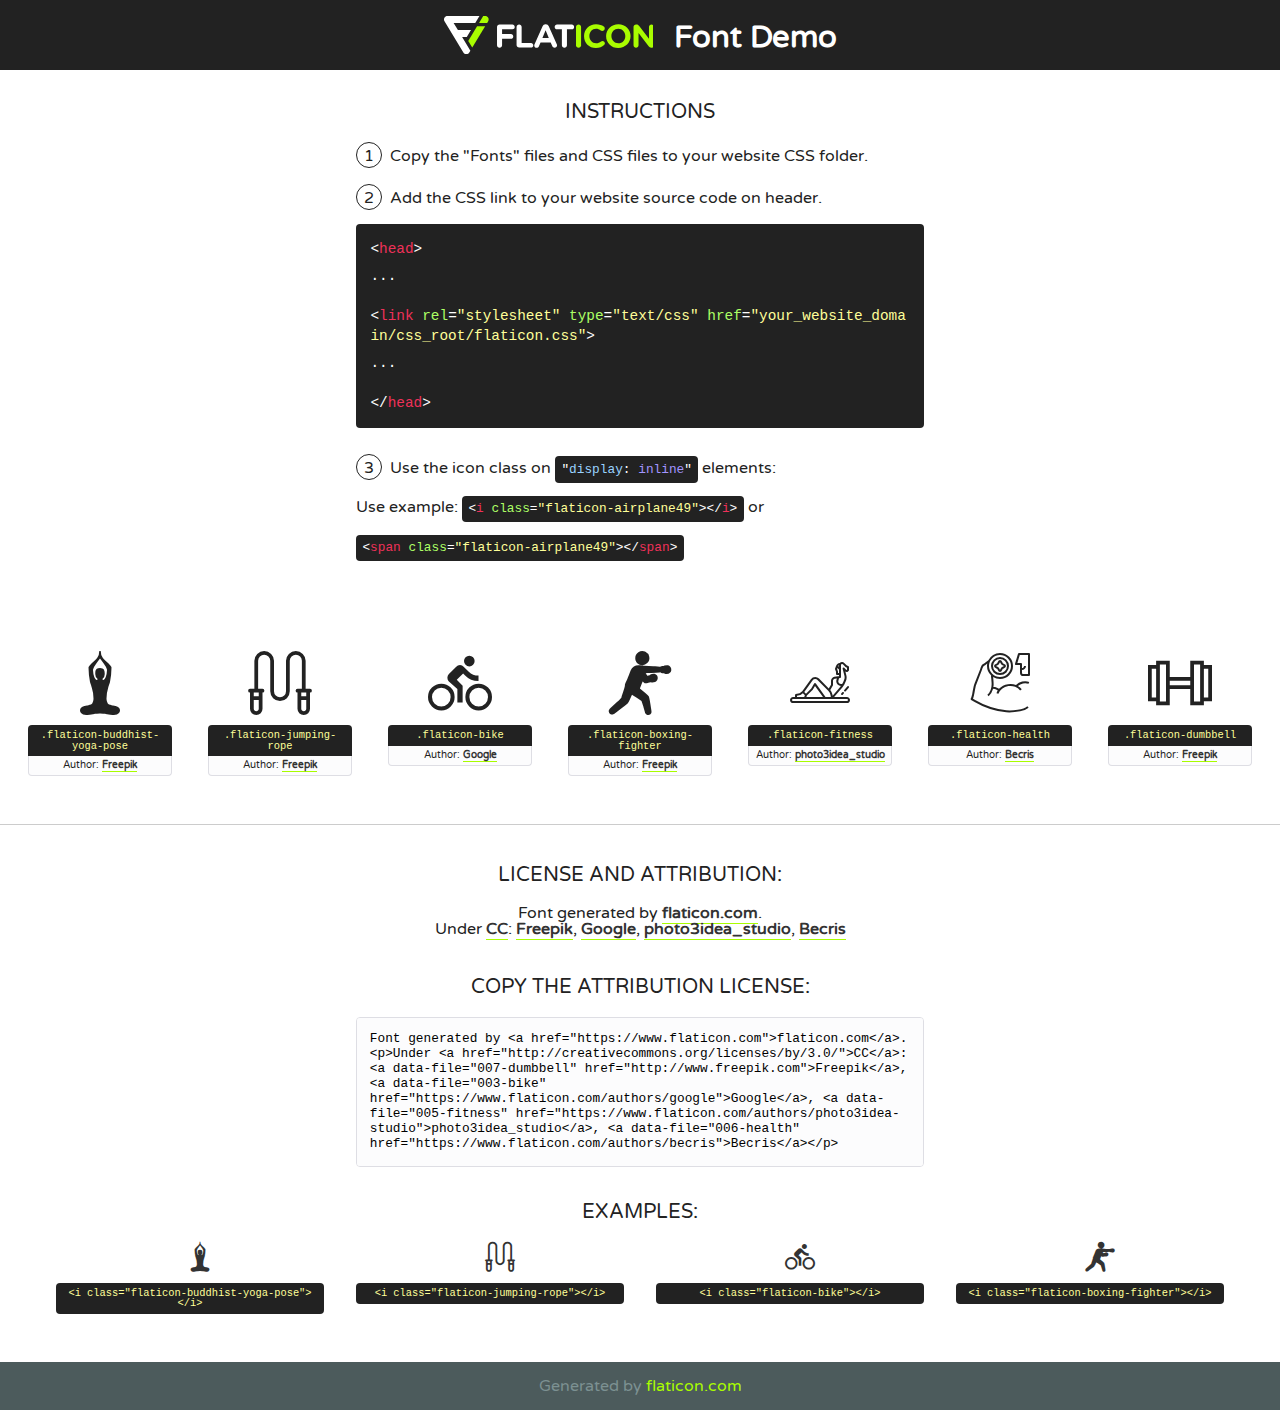
<file: font/flaticon.html>
<!DOCTYPE html>
<!--
  Flaticon icon font: Flaticon
  Creation date: 08/12/2020 21:35
-->
<html>
<!DOCTYPE html>
<html>

<head>
    <title>Flaticon WebFont</title>
    <link href="http://fonts.googleapis.com/css?family=Varela+Round" rel="stylesheet" type="text/css" />
    <link rel="stylesheet" type="text/css" href="flaticon.css">
    <meta charset="UTF-8">
    <style>
    html, body, div, span, applet, object, iframe,
    h1, h2, h3, h4, h5, h6, p, blockquote, pre,
    a, abbr, acronym, address, big, cite, code,
    del, dfn, em, img, ins, kbd, q, s, samp,
    small, strike, strong, sub, sup, tt, var,
    b, u, i, center,
    dl, dt, dd, ol, ul, li,
    fieldset, form, label, legend,
    table, caption, tbody, tfoot, thead, tr, th, td,
    article, aside, canvas, details, embed, 
    figure, figcaption, footer, header, hgroup, 
    menu, nav, output, ruby, section, summary,
    time, mark, audio, video {
        margin: 0;
        padding: 0;
        border: 0;
        font-size: 100%;
        font: inherit;
        vertical-align: baseline;
    }
    /* HTML5 display-role reset for older browsers */
    article, aside, details, figcaption, figure, 
    footer, header, hgroup, menu, nav, section {
        display: block;
    }
    body {
        line-height: 1;
    }
    ol, ul {
        list-style: none;
    }
    blockquote, q {
        quotes: none;
    }
    blockquote:before, blockquote:after,
    q:before, q:after {
        content: '';
        content: none;
    }
    table {
        border-collapse: collapse;
        border-spacing: 0;
    }
    body {
        font-family: 'Varela Round', Helvetica, Arial, sans-serif;
        font-size: 16px;
        color: #222;
    }
    a {
        color: #333;
        border-bottom: 1px solid #a9fd00;
        font-weight: bold;
        text-decoration: none;
    }
    * {
        -moz-box-sizing: border-box;
        -webkit-box-sizing: border-box;
        box-sizing: border-box;
        margin: 0;
        padding: 0;
    }
    [class^="flaticon-"]:before, [class*=" flaticon-"]:before, [class^="flaticon-"]:after, [class*=" flaticon-"]:after {
        font-family: Flaticon;
        font-size: 30px;
        font-style: normal;
        margin-left: 20px;
        color: #333;
    }
    .wrapper {
        max-width: 600px;
        margin: auto;
        padding: 0 1em;
    }
    .title {
        font-size: 1.25em;
        text-align: center;
        margin-bottom: 1em;
        text-transform: uppercase;
    }
    header {
        text-align: center;
        background-color: #222;
        color: #fff;
        padding: 1em;
    }
    header .logo {
        width: 210px;
        height: 38px;
        display: inline-block;
        vertical-align: middle;
        margin-right: 1em;
        border: none;
    }
    header strong {
        font-size: 1.95em;
        font-weight: bold;
        vertical-align: middle;
        margin-top: 5px;
        display: inline-block;
    }
    .demo {
        margin: 2em auto;
        line-height: 1.25em;
    }
    .demo ul li {
        margin-bottom: 1em;
    }
    .demo ul li .num {
        color: #222;
        border-radius: 20px;
        display: inline-block;
        width: 26px;
        padding: 3px;
        height: 26px;
        text-align: center;
        margin-right: 0.5em;
        border: 1px solid #222;
    }
    .demo ul li code {
        background-color: #222;
        border-radius: 4px;
        padding: 0.25em 0.5em;
        display: inline-block;
        color: #fff;
        font-family: Consolas,Monaco,Lucida Console,Liberation Mono,DejaVu Sans Mono,Bitstream Vera Sans Mono,Courier New, monospace;
        font-weight: lighter;
        margin-top: 1em;
        font-size: 0.8em;
        word-break: break-all;
    }
    .demo ul li code.big {
        padding: 1em;
        font-size: 0.9em;
    }
    .demo ul li code .red {
        color: #EF3159;
    }
    .demo ul li code .green {
        color: #ACFF65;
    }
    .demo ul li code .yellow {
        color: #FFFF99;
    }
    .demo ul li code .blue {
        color: #99D3FF;
    }
    .demo ul li code .purple {
        color: #A295FF;
    }
    .demo ul li code .dots {
        margin-top: 0.5em;
        display: block;
    }
    #glyphs {
        border-bottom: 1px solid #ccc;
        padding: 2em 0;
        text-align: center;
    }
    .glyph {
        display: inline-block;
        width: 9em;
        margin: 1em;
        text-align: center;
        vertical-align: top;
        background: #FFF;
    }
    .glyph .glyph-icon {
        padding: 10px;
        display: block;
        font-family:"Flaticon";
        font-size: 64px;
        line-height: 1;
    }
    .glyph .glyph-icon:before {
        font-size: 64px;
        color: #222;
        margin-left: 0;
    }
    .class-name {
        font-size: 0.65em;
        background-color: #222;
        color: #fff;
        border-radius: 4px 4px 0 0;
        padding: 0.5em;
        color: #FFFF99;
        font-family: Consolas,Monaco,Lucida Console,Liberation Mono,DejaVu Sans Mono,Bitstream Vera Sans Mono,Courier New, monospace;
    }
    .author-name {
        font-size: 0.6em;
        background-color: #fcfcfd;
        border: 1px solid #DEDEE4;
        border-top: 0;
        border-radius: 0 0 4px 4px;
        padding: 0.5em;
    }
    .class-name:last-child {
        font-size: 10px;
        color:#888;
    }
    .class-name:last-child a {
        font-size: 10px;
        color:#555;
    }
    .class-name:last-child a:hover {
        color:#a9fd00;
    }
    .glyph > input {
        display: block;
        width: 100px;
        margin: 5px auto;
        text-align: center;
        font-size: 12px;
        cursor: text;
    }
    .glyph > input.icon-input {
        font-family:"Flaticon";
        font-size: 16px;
        margin-bottom: 10px;
    }
    .attribution .title {
        margin-top: 2em;
    }
    .attribution textarea {
        background-color: #fcfcfd;
        padding: 1em;
        border: none;
        box-shadow: none;
        border: 1px solid #DEDEE4;
        border-radius: 4px;
        resize: none;
        width: 100%;
        height: 150px;
        font-size: 0.8em;
        font-family: Consolas,Monaco,Lucida Console,Liberation Mono,DejaVu Sans Mono,Bitstream Vera Sans Mono,Courier New, monospace;
        -webkit-appearance: none;
    }
    .iconsuse {
        margin: 2em auto;
        text-align: center;
        max-width: 1200px;
    }
    .iconsuse:after {
        content: '';
        display: table;
        clear: both;
    }
    .iconsuse .image {
        float: left;
        width: 25%;
        padding: 0 1em;
    }
    .iconsuse .image p {
        margin-bottom: 1em;
    }
    .iconsuse .image span {
        display: block;
        font-size: 0.65em;
        background-color: #222;
        color: #fff;
        border-radius: 4px;
        padding: 0.5em;
        color: #FFFF99;
        margin-top: 1em;
        font-family: Consolas,Monaco,Lucida Console,Liberation Mono,DejaVu Sans Mono,Bitstream Vera Sans Mono,Courier New, monospace;
    }
    #footer {
        text-align: center;
        background-color: #4C5B5C;
        color: #7c9192;
        padding: 1em;
    }
    #footer a {
        border: none;
        color: #a9fd00;
        font-weight: normal;
    }
    @media (max-width: 960px) {
        .iconsuse .image {
            width: 50%;
        }
    }
    @media (max-width: 560px) {
        .iconsuse .image {
            width: 100%;
        }
    }
    </style>
</head>

<body class="characters-off">

    <header>
        <a href="https://www.flaticon.com" target="_blank" class="logo">
            <svg version="1.1" xmlns="http://www.w3.org/2000/svg" xmlns:xlink="http://www.w3.org/1999/xlink" xmlns:a="http://ns.adobe.com/AdobeSVGViewerExtensions/3.0/" viewBox="0 0 560.875 102.036" enable-background="new 0 0 560.875 102.036" xml:space="preserve">
                <defs>
                </defs>
                <g>
                    <g class="letters">
                        <path fill="#ffffff" d="M141.596,29.675c0-3.777,2.985-6.767,6.764-6.767h34.438c3.426,0,6.15,2.728,6.15,6.15
                        c0,3.43-2.724,6.149-6.15,6.149h-27.674v13.091h23.719c3.429,0,6.151,2.724,6.151,6.15c0,3.43-2.723,6.149-6.151,6.149h-23.719
                        v17.574c0,3.773-2.986,6.761-6.764,6.761c-3.779,0-6.764-2.989-6.764-6.761V29.675z"></path>
                        <path fill="#ffffff" d="M193.844,29.149c0-3.781,2.985-6.767,6.764-6.767c3.776,0,6.763,2.985,6.763,6.767v42.957h25.039
                        c3.426,0,6.149,2.726,6.149,6.153c0,3.425-2.723,6.15-6.149,6.15h-31.802c-3.779,0-6.764-2.986-6.764-6.768V29.149z"></path>
                        <path fill="#ffffff" d="M241.891,75.71l21.438-48.407c1.492-3.341,4.215-5.357,7.906-5.357h0.792
                        c3.686,0,6.323,2.017,7.815,5.357l21.439,48.407c0.436,0.967,0.701,1.845,0.701,2.723c0,3.602-2.809,6.501-6.414,6.501
                        c-3.161,0-5.269-1.845-6.499-4.655l-4.132-9.661h-27.059l-4.301,10.102c-1.144,2.631-3.426,4.214-6.237,4.214
                        c-3.517,0-6.24-2.81-6.24-6.325C241.1,77.64,241.451,76.677,241.891,75.71z M279.932,58.666l-8.521-20.297l-8.526,20.297H279.932
                        z"></path>
                        <path fill="#ffffff" d="M314.864,35.387H301.86c-3.429,0-6.239-2.813-6.239-6.238c0-3.429,2.811-6.24,6.239-6.24h39.533
                        c3.426,0,6.237,2.811,6.237,6.24c0,3.425-2.811,6.238-6.237,6.238h-13.001v42.785c0,3.773-2.99,6.761-6.764,6.761
                        c-3.779,0-6.764-2.989-6.764-6.761V35.387z"></path>
                        <path fill="#A9FD00" d="M352.615,29.149c0-3.781,2.985-6.767,6.767-6.767c3.774,0,6.761,2.985,6.761,6.767v49.024
                        c0,3.773-2.987,6.761-6.761,6.761c-3.781,0-6.767-2.989-6.767-6.761V29.149z"></path>
                        <path fill="#A9FD00" d="M374.132,53.836v-0.179c0-17.481,13.178-31.801,32.065-31.801c9.22,0,15.459,2.458,20.557,6.238
                        c1.402,1.054,2.637,2.985,2.637,5.357c0,3.692-2.985,6.59-6.681,6.59c-1.845,0-3.071-0.702-4.044-1.319
                        c-3.776-2.813-7.729-4.393-12.562-4.393c-10.364,0-17.831,8.611-17.831,19.154v0.173c0,10.542,7.291,19.329,17.831,19.329
                        c5.715,0,9.492-1.756,13.359-4.834c1.049-0.874,2.458-1.491,4.039-1.491c3.429,0,6.325,2.813,6.325,6.236
                        c0,2.106-1.056,3.78-2.282,4.834c-5.539,4.834-12.036,7.733-21.878,7.733C387.572,85.464,374.132,71.493,374.132,53.836z"></path>
                        <path fill="#A9FD00" d="M433.009,53.836v-0.179c0-17.481,13.79-31.801,32.766-31.801c18.981,0,32.592,14.143,32.592,31.628v0.173
                        c0,17.483-13.785,31.807-32.769,31.807C446.625,85.464,433.009,71.32,433.009,53.836z M484.224,53.836v-0.179
                        c0-10.539-7.725-19.326-18.626-19.326c-10.893,0-18.449,8.611-18.449,19.154v0.173c0,10.542,7.73,19.329,18.626,19.329
                        C476.676,72.986,484.224,64.378,484.224,53.836z"></path>
                        <path fill="#A9FD00" d="M506.233,29.321c0-3.774,2.99-6.763,6.767-6.763h1.401c3.252,0,5.183,1.583,7.029,3.953l26.093,34.265
                        V29.059c0-3.692,2.99-6.677,6.681-6.677c3.683,0,6.671,2.985,6.671,6.677v48.934c0,3.78-2.987,6.765-6.764,6.765h-0.436
                        c-3.257,0-5.188-1.581-7.034-3.953l-27.056-35.492v32.944c0,3.687-2.985,6.676-6.678,6.676c-3.683,0-6.673-2.989-6.673-6.676
                        V29.321z"></path>
                    </g>
                    <g class="insignia">
                        <path fill="#ffffff" d="M48.372,56.137h12.517l11.156-18.537H37.186L25.688,18.539h57.825L94.668,0H9.271
                        C5.925,0,2.842,1.801,1.198,4.716c-1.644,2.907-1.593,6.482,0.134,9.343l50.38,83.501c1.678,2.781,4.689,4.476,7.938,4.476
                        c3.246,0,6.257-1.695,7.935-4.476l2.898-4.804L48.372,56.137z"></path>
                        <g class="i">
                            <path fill="#A9FD00" d="M93.575,18.539h0.031v0.004l21.652,0.004l2.705-4.488c1.727-2.861,1.778-6.436,0.133-9.343
                            C116.454,1.801,113.371,0,110.026,0h-5.294L93.575,18.539z"></path>
                            <polygon fill="#A9FD00" points="88.291,27.356 64.725,66.486 75.519,84.404 109.942,27.356"></polygon>
                        </g>
                    </g>
                </g>
            </svg>
        </a>
        <strong>Font Demo</strong>
    </header>


    <section class="demo wrapper">

        <p class="title">Instructions</p>

        <ul>
            <li>
                <span class="num">1</span>Copy the "Fonts" files and CSS files to your website CSS folder.
            </li>
            <li>
                <span class="num">2</span>Add the CSS link to your website source code on header.
                <code class="big">
                    &lt;<span class="red">head</span>&gt;
                    <br/><span class="dots">...</span>
                    <br/>&lt;<span class="red">link</span> <span class="green">rel</span>=<span class="yellow">"stylesheet"</span> <span class="green">type</span>=<span class="yellow">"text/css"</span> <span class="green">href</span>=<span class="yellow">"your_website_domain/css_root/flaticon.css"</span>&gt;
                    <br/><span class="dots">...</span>
                    <br/>&lt;/<span class="red">head</span>&gt;
                </code>
            </li>

            <li>
                <p>
                    <span class="num">3</span>Use the icon class on <code>"<span class="blue">display</span>:<span class="purple"> inline</span>"</code> elements:
                    <br />
                    Use example: <code>&lt;<span class="red">i</span> <span class="green">class</span>=<span class="yellow">&quot;flaticon-airplane49&quot;</span>&gt;&lt;/<span class="red">i</span>&gt;</code> or <code>&lt;<span class="red">span</span> <span class="green">class</span>=<span class="yellow">&quot;flaticon-airplane49&quot;</span>&gt;&lt;/<span class="red">span</span>&gt;</code>
            </li>
        </ul>

    </section>




   <section id="glyphs">          
    
      
        <div class="glyph"><div class="glyph-icon flaticon-buddhist-yoga-pose"></div>
            <div class="class-name">.flaticon-buddhist-yoga-pose</div>
            <div class="author-name">Author: <a data-file="001-buddhist-yoga-pose" href="http://www.freepik.com">Freepik</a> </div> 
        </div>        
        
        <div class="glyph"><div class="glyph-icon flaticon-jumping-rope"></div>
            <div class="class-name">.flaticon-jumping-rope</div>
            <div class="author-name">Author: <a data-file="002-jumping-rope" href="http://www.freepik.com">Freepik</a> </div> 
        </div>        
        
        <div class="glyph"><div class="glyph-icon flaticon-bike"></div>
            <div class="class-name">.flaticon-bike</div>
            <div class="author-name">Author: <a data-file="003-bike" href="https://www.flaticon.com/authors/google">Google</a> </div> 
        </div>        
        
        <div class="glyph"><div class="glyph-icon flaticon-boxing-fighter"></div>
            <div class="class-name">.flaticon-boxing-fighter</div>
            <div class="author-name">Author: <a data-file="004-boxing-fighter" href="http://www.freepik.com">Freepik</a> </div> 
        </div>        
        
        <div class="glyph"><div class="glyph-icon flaticon-fitness"></div>
            <div class="class-name">.flaticon-fitness</div>
            <div class="author-name">Author: <a data-file="005-fitness" href="https://www.flaticon.com/authors/photo3idea-studio">photo3idea_studio</a> </div> 
        </div>        
        
        <div class="glyph"><div class="glyph-icon flaticon-health"></div>
            <div class="class-name">.flaticon-health</div>
            <div class="author-name">Author: <a data-file="006-health" href="https://www.flaticon.com/authors/becris">Becris</a> </div> 
        </div>        
        
        <div class="glyph"><div class="glyph-icon flaticon-dumbbell"></div>
            <div class="class-name">.flaticon-dumbbell</div>
            <div class="author-name">Author: <a data-file="007-dumbbell" href="http://www.freepik.com">Freepik</a> </div> 
        </div>        
        

    </section>



    <section class="attribution wrapper"   style="text-align:center;">

      <div class="title">License and attribution:</div><div class="attrDiv">Font generated by <a href="https://www.flaticon.com">flaticon.com</a>. <div><p>Under <a href="http://creativecommons.org/licenses/by/3.0/">CC</a>: <a data-file="007-dumbbell" href="http://www.freepik.com">Freepik</a>, <a data-file="003-bike" href="https://www.flaticon.com/authors/google">Google</a>, <a data-file="005-fitness" href="https://www.flaticon.com/authors/photo3idea-studio">photo3idea_studio</a>, <a data-file="006-health" href="https://www.flaticon.com/authors/becris">Becris</a></p>  </div>
      </div>
      <div class="title">Copy the Attribution License:</div>

    <textarea onclick="this.focus();this.select();">Font generated by &lt;a href=&quot;https://www.flaticon.com&quot;&gt;flaticon.com&lt;/a&gt;. <p>Under <a href="http://creativecommons.org/licenses/by/3.0/">CC</a>: <a data-file="007-dumbbell" href="http://www.freepik.com">Freepik</a>, <a data-file="003-bike" href="https://www.flaticon.com/authors/google">Google</a>, <a data-file="005-fitness" href="https://www.flaticon.com/authors/photo3idea-studio">photo3idea_studio</a>, <a data-file="006-health" href="https://www.flaticon.com/authors/becris">Becris</a></p>  
     </textarea>

    </section>

    <section class="iconsuse">

          <div class="title">Examples:</div>            
             
            <div class="image">
                <p>
                    <i class="glyph-icon flaticon-buddhist-yoga-pose"></i> 
                    <span>&lt;i class=&quot;flaticon-buddhist-yoga-pose&quot;&gt;&lt;/i&gt;</span>
                </p>
            </div>
            
            <div class="image">
                <p>
                    <i class="glyph-icon flaticon-jumping-rope"></i> 
                    <span>&lt;i class=&quot;flaticon-jumping-rope&quot;&gt;&lt;/i&gt;</span>
                </p>
            </div>
            
            <div class="image">
                <p>
                    <i class="glyph-icon flaticon-bike"></i> 
                    <span>&lt;i class=&quot;flaticon-bike&quot;&gt;&lt;/i&gt;</span>
                </p>
            </div>
            
            <div class="image">
                <p>
                    <i class="glyph-icon flaticon-boxing-fighter"></i> 
                    <span>&lt;i class=&quot;flaticon-boxing-fighter&quot;&gt;&lt;/i&gt;</span>
                </p>
            </div>
                       
        </div>
                            
    </section>

<div id="footer">
    <div>Generated by <a href="https://www.flaticon.com">flaticon.com</a>
    </div>
</div>



</body>
</html>
</file>
<file: font/flaticon.css>
/*
  	Flaticon icon font: Flaticon
  	Creation date: 08/12/2020 21:35
  	*/

@font-face {
  font-family: "Flaticon";
  src: url("./Flaticon.eot");
  src: url("./Flaticon.eot?#iefix") format("embedded-opentype"),
       url("./Flaticon.woff2") format("woff2"),
       url("./Flaticon.woff") format("woff"),
       url("./Flaticon.ttf") format("truetype"),
       url("./Flaticon.svg#Flaticon") format("svg");
  font-weight: normal;
  font-style: normal;
}

@media screen and (-webkit-min-device-pixel-ratio:0) {
  @font-face {
    font-family: "Flaticon";
    src: url("./Flaticon.svg#Flaticon") format("svg");
  }
}

[class^="flaticon-"]:before, [class*=" flaticon-"]:before,
[class^="flaticon-"]:after, [class*=" flaticon-"]:after {   
  font-family: Flaticon;
font-style: normal;
}

.flaticon-buddhist-yoga-pose:before { content: "\f100"; }
.flaticon-jumping-rope:before { content: "\f101"; }
.flaticon-bike:before { content: "\f102"; }
.flaticon-boxing-fighter:before { content: "\f103"; }
.flaticon-fitness:before { content: "\f104"; }
.flaticon-health:before { content: "\f105"; }
.flaticon-dumbbell:before { content: "\f106"; }
</file>
